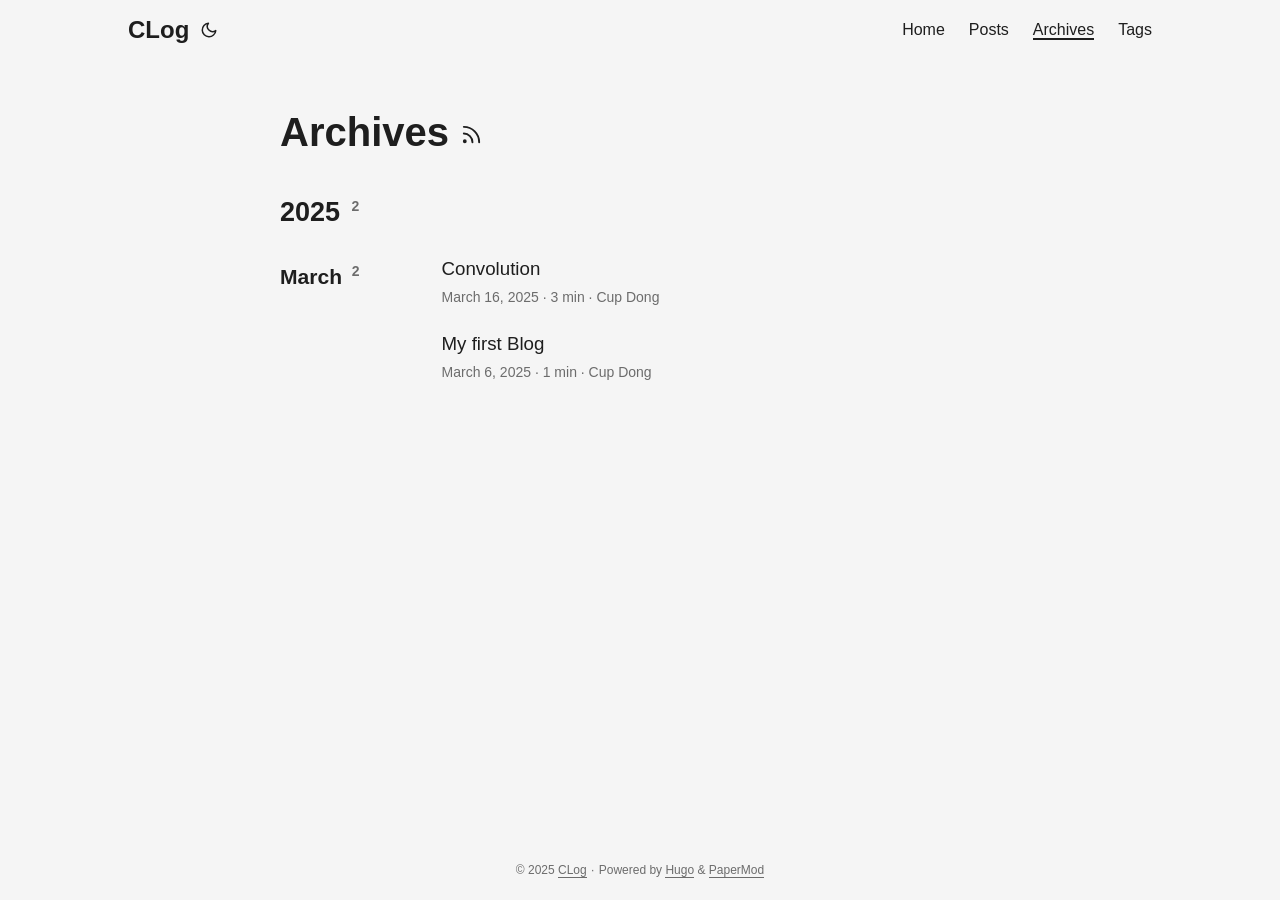
<file: archives/index.html>
<!DOCTYPE html>
<html lang="en" dir="auto">

<head><meta charset="utf-8">
<meta http-equiv="X-UA-Compatible" content="IE=edge">
<meta name="viewport" content="width=device-width, initial-scale=1, shrink-to-fit=no">
<meta name="robots" content="index, follow">
<title>Archives | CLog</title>
<meta name="keywords" content="">
<meta name="description" content="archives">
<meta name="author" content="Cup Dong">
<link rel="canonical" href="https://cypriumcuprum.github.io/archives/">
<link crossorigin="anonymous" href="/assets/css/stylesheet.css" rel="preload stylesheet" as="style">
<link rel="icon" href="https://cypriumcuprum.github.io/favicon.ico">
<link rel="icon" type="image/png" sizes="16x16" href="https://cypriumcuprum.github.io/favicon-16x16.png">
<link rel="icon" type="image/png" sizes="32x32" href="https://cypriumcuprum.github.io/favicon-32x32.png">
<link rel="apple-touch-icon" href="https://cypriumcuprum.github.io/apple-touch-icon.png">
<link rel="mask-icon" href="https://cypriumcuprum.github.io/safari-pinned-tab.svg">
<meta name="theme-color" content="#2e2e33">
<meta name="msapplication-TileColor" content="#2e2e33">
<link rel="alternate" hreflang="en" href="https://cypriumcuprum.github.io/archives/">
<noscript>
    <style>
        #theme-toggle,
        .top-link {
            display: none;
        }

    </style>
    <style>
        @media (prefers-color-scheme: dark) {
            :root {
                --theme: rgb(29, 30, 32);
                --entry: rgb(46, 46, 51);
                --primary: rgb(218, 218, 219);
                --secondary: rgb(155, 156, 157);
                --tertiary: rgb(65, 66, 68);
                --content: rgb(196, 196, 197);
                --code-block-bg: rgb(46, 46, 51);
                --code-bg: rgb(55, 56, 62);
                --border: rgb(51, 51, 51);
            }

            .list {
                background: var(--theme);
            }

            .list:not(.dark)::-webkit-scrollbar-track {
                background: 0 0;
            }

            .list:not(.dark)::-webkit-scrollbar-thumb {
                border-color: var(--theme);
            }
        }

    </style>
</noscript><meta property="og:url" content="https://cypriumcuprum.github.io/archives/">
  <meta property="og:site_name" content="CLog">
  <meta property="og:title" content="Archives">
  <meta property="og:description" content="archives">
  <meta property="og:locale" content="vi">
  <meta property="og:type" content="article">
<meta name="twitter:card" content="summary">
<meta name="twitter:title" content="Archives">
<meta name="twitter:description" content="archives">


<script type="application/ld+json">
{
  "@context": "https://schema.org",
  "@type": "BreadcrumbList",
  "itemListElement": [
    {
      "@type": "ListItem",
      "position":  1 ,
      "name": "Archives",
      "item": "https://cypriumcuprum.github.io/archives/"
    }
  ]
}
</script>
<script type="application/ld+json">
{
  "@context": "https://schema.org",
  "@type": "BlogPosting",
  "headline": "Archives",
  "name": "Archives",
  "description": "archives",
  "keywords": [
    
  ],
  "articleBody": "",
  "wordCount" : "0",
  "inLanguage": "en",
  "datePublished": "0001-01-01T00:00:00Z",
  "dateModified": "0001-01-01T00:00:00Z",
  "author":{
    "@type": "Person",
    "name": "Cup Dong"
  },
  "mainEntityOfPage": {
    "@type": "WebPage",
    "@id": "https://cypriumcuprum.github.io/archives/"
  },
  "publisher": {
    "@type": "Organization",
    "name": "CLog",
    "logo": {
      "@type": "ImageObject",
      "url": "https://cypriumcuprum.github.io/favicon.ico"
    }
  }
}
</script>
</head>

<body class="list" id="top">
<script>
    if (localStorage.getItem("pref-theme") === "dark") {
        document.body.classList.add('dark');
    } else if (localStorage.getItem("pref-theme") === "light") {
        document.body.classList.remove('dark')
    } else if (window.matchMedia('(prefers-color-scheme: dark)').matches) {
        document.body.classList.add('dark');
    }

</script>

<header class="header">
    <nav class="nav">
        <div class="logo">
            <a href="https://cypriumcuprum.github.io/" accesskey="h" title="CLog (Alt + H)">CLog</a>
            <div class="logo-switches">
                <button id="theme-toggle" accesskey="t" title="(Alt + T)" aria-label="Toggle theme">
                    <svg id="moon" xmlns="http://www.w3.org/2000/svg" width="24" height="18" viewBox="0 0 24 24"
                        fill="none" stroke="currentColor" stroke-width="2" stroke-linecap="round"
                        stroke-linejoin="round">
                        <path d="M21 12.79A9 9 0 1 1 11.21 3 7 7 0 0 0 21 12.79z"></path>
                    </svg>
                    <svg id="sun" xmlns="http://www.w3.org/2000/svg" width="24" height="18" viewBox="0 0 24 24"
                        fill="none" stroke="currentColor" stroke-width="2" stroke-linecap="round"
                        stroke-linejoin="round">
                        <circle cx="12" cy="12" r="5"></circle>
                        <line x1="12" y1="1" x2="12" y2="3"></line>
                        <line x1="12" y1="21" x2="12" y2="23"></line>
                        <line x1="4.22" y1="4.22" x2="5.64" y2="5.64"></line>
                        <line x1="18.36" y1="18.36" x2="19.78" y2="19.78"></line>
                        <line x1="1" y1="12" x2="3" y2="12"></line>
                        <line x1="21" y1="12" x2="23" y2="12"></line>
                        <line x1="4.22" y1="19.78" x2="5.64" y2="18.36"></line>
                        <line x1="18.36" y1="5.64" x2="19.78" y2="4.22"></line>
                    </svg>
                </button>
            </div>
        </div>
        <ul id="menu">
            <li>
                <a href="https://cypriumcuprum.github.io/" title="Home">
                    <span>Home</span>
                </a>
            </li>
            <li>
                <a href="https://cypriumcuprum.github.io/posts/" title="Posts">
                    <span>Posts</span>
                </a>
            </li>
            <li>
                <a href="https://cypriumcuprum.github.io/archives/" title="Archives">
                    <span class="active">Archives</span>
                </a>
            </li>
            <li>
                <a href="https://cypriumcuprum.github.io/tags/" title="Tags">
                    <span>Tags</span>
                </a>
            </li>
        </ul>
    </nav>
</header>
<main class="main">

<header class="page-header">
  <h1>
    Archives
    <a href="/index.xml" title="RSS" aria-label="RSS">
      <svg xmlns="http://www.w3.org/2000/svg" viewBox="0 0 24 24" fill="none" stroke="currentColor" stroke-width="2"
        stroke-linecap="round" stroke-linejoin="round" height="23">
        <path d="M4 11a9 9 0 0 1 9 9" />
        <path d="M4 4a16 16 0 0 1 16 16" />
        <circle cx="5" cy="19" r="1" />
      </svg>
    </a>
  </h1>
</header>
<div class="archive-year">
  <h2 class="archive-year-header" id="2025">
    <a class="archive-header-link" href="#2025">2025</a>
    <sup class="archive-count">&nbsp;2</sup>
  </h2>
  <div class="archive-month">
    <h3 class="archive-month-header" id="2025-March">
      <a class="archive-header-link" href="#2025-March">March</a>
      <sup class="archive-count">&nbsp;2</sup>
    </h3>
    <div class="archive-posts">
      <div class="archive-entry">
        <h3 class="archive-entry-title entry-hint-parent">Convolution
        </h3>
        <div class="archive-meta"><span title='2025-03-16 00:00:00 +0000 UTC'>March 16, 2025</span>&nbsp;·&nbsp;3 min&nbsp;·&nbsp;Cup Dong</div>
        <a class="entry-link" aria-label="post link to Convolution" href="https://cypriumcuprum.github.io/posts/aroundcnn/"></a>
      </div>
      <div class="archive-entry">
        <h3 class="archive-entry-title entry-hint-parent">My first Blog
        </h3>
        <div class="archive-meta"><span title='2025-03-06 00:00:00 +0000 UTC'>March 6, 2025</span>&nbsp;·&nbsp;1 min&nbsp;·&nbsp;Cup Dong</div>
        <a class="entry-link" aria-label="post link to My first Blog" href="https://cypriumcuprum.github.io/posts/aboutme/"></a>
      </div>
    </div>
  </div>
</div>
    </main>
    
<footer class="footer">
        <span>&copy; 2025 <a href="https://cypriumcuprum.github.io/">CLog</a></span> · 

    <span>
        Powered by
        <a href="https://gohugo.io/" rel="noopener noreferrer" target="_blank">Hugo</a> &
        <a href="https://github.com/adityatelange/hugo-PaperMod/" rel="noopener" target="_blank">PaperMod</a>
    </span>
</footer>
<a href="#top" aria-label="go to top" title="Go to Top (Alt + G)" class="top-link" id="top-link" accesskey="g">
    <svg xmlns="http://www.w3.org/2000/svg" viewBox="0 0 12 6" fill="currentColor">
        <path d="M12 6H0l6-6z" />
    </svg>
</a>

<script>
    let menu = document.getElementById('menu')
    if (menu) {
        menu.scrollLeft = localStorage.getItem("menu-scroll-position");
        menu.onscroll = function () {
            localStorage.setItem("menu-scroll-position", menu.scrollLeft);
        }
    }

    document.querySelectorAll('a[href^="#"]').forEach(anchor => {
        anchor.addEventListener("click", function (e) {
            e.preventDefault();
            var id = this.getAttribute("href").substr(1);
            if (!window.matchMedia('(prefers-reduced-motion: reduce)').matches) {
                document.querySelector(`[id='${decodeURIComponent(id)}']`).scrollIntoView({
                    behavior: "smooth"
                });
            } else {
                document.querySelector(`[id='${decodeURIComponent(id)}']`).scrollIntoView();
            }
            if (id === "top") {
                history.replaceState(null, null, " ");
            } else {
                history.pushState(null, null, `#${id}`);
            }
        });
    });

</script>
<script>
    var mybutton = document.getElementById("top-link");
    window.onscroll = function () {
        if (document.body.scrollTop > 800 || document.documentElement.scrollTop > 800) {
            mybutton.style.visibility = "visible";
            mybutton.style.opacity = "1";
        } else {
            mybutton.style.visibility = "hidden";
            mybutton.style.opacity = "0";
        }
    };

</script>
<script>
    document.getElementById("theme-toggle").addEventListener("click", () => {
        if (document.body.className.includes("dark")) {
            document.body.classList.remove('dark');
            localStorage.setItem("pref-theme", 'light');
        } else {
            document.body.classList.add('dark');
            localStorage.setItem("pref-theme", 'dark');
        }
    })

</script>
</body>

</html>
</file>
<file: assets/css/stylesheet.css>
/*
  PaperMod v8+
  License: MIT https://github.com/adityatelange/hugo-PaperMod/blob/master/LICENSE
  Copyright (c) 2020 nanxiaobei and adityatelange
  Copyright (c) 2021-2025 adityatelange
*/
:root{--gap:24px;--content-gap:20px;--nav-width:1024px;--main-width:720px;--header-height:60px;--footer-height:60px;--radius:8px;--theme:rgb(255, 255, 255);--entry:rgb(255, 255, 255);--primary:rgb(30, 30, 30);--secondary:rgb(108, 108, 108);--tertiary:rgb(214, 214, 214);--content:rgb(31, 31, 31);--code-block-bg:rgb(28, 29, 33);--code-bg:rgb(245, 245, 245);--border:rgb(238, 238, 238)}.dark{--theme:rgb(29, 30, 32);--entry:rgb(46, 46, 51);--primary:rgb(218, 218, 219);--secondary:rgb(155, 156, 157);--tertiary:rgb(65, 66, 68);--content:rgb(196, 196, 197);--code-block-bg:rgb(46, 46, 51);--code-bg:rgb(55, 56, 62);--border:rgb(51, 51, 51)}.list{background:var(--code-bg)}.dark.list{background:var(--theme)}*,::after,::before{box-sizing:border-box}html{-webkit-tap-highlight-color:transparent;overflow-y:scroll;-webkit-text-size-adjust:100%;text-size-adjust:100%}a,button,body,h1,h2,h3,h4,h5,h6{color:var(--primary)}body{font-family:-apple-system,BlinkMacSystemFont,segoe ui,Roboto,Oxygen,Ubuntu,Cantarell,open sans,helvetica neue,sans-serif;font-size:18px;line-height:1.6;word-break:break-word;background:var(--theme)}article,aside,figcaption,figure,footer,header,hgroup,main,nav,section,table{display:block}h1,h2,h3,h4,h5,h6{line-height:1.2}h1,h2,h3,h4,h5,h6,p{margin-top:0;margin-bottom:0}ul{padding:0}a{text-decoration:none}body,figure,ul{margin:0}table{width:100%;border-collapse:collapse;border-spacing:0;overflow-x:auto;word-break:keep-all}button,input,textarea{padding:0;font:inherit;background:0 0;border:0}input,textarea{outline:0}button,input[type=button],input[type=submit]{cursor:pointer}input:-webkit-autofill,textarea:-webkit-autofill{box-shadow:0 0 0 50px var(--theme)inset}img{display:block;max-width:100%}.not-found{position:absolute;left:0;right:0;display:flex;align-items:center;justify-content:center;height:80%;font-size:160px;font-weight:700}.archive-posts{width:100%;font-size:16px}.archive-year{margin-top:40px}.archive-year:not(:last-of-type){border-bottom:2px solid var(--border)}.archive-month{display:flex;align-items:flex-start;padding:10px 0}.archive-month-header{margin:25px 0;width:200px}.archive-month:not(:last-of-type){border-bottom:1px solid var(--border)}.archive-entry{position:relative;padding:5px;margin:10px 0}.archive-entry-title{margin:5px 0;font-weight:400}.archive-count,.archive-meta{color:var(--secondary);font-size:14px}.footer,.top-link{font-size:12px;color:var(--secondary)}.footer{max-width:calc(var(--main-width) + var(--gap) * 2);margin:auto;padding:calc((var(--footer-height) - var(--gap))/2)var(--gap);text-align:center;line-height:24px}.footer span{margin-inline-start:1px;margin-inline-end:1px}.footer span:last-child{white-space:nowrap}.footer a{color:inherit;border-bottom:1px solid var(--secondary)}.footer a:hover{border-bottom:1px solid var(--primary)}.top-link{visibility:hidden;position:fixed;bottom:60px;right:30px;z-index:99;background:var(--tertiary);width:42px;height:42px;padding:12px;border-radius:64px;transition:visibility .5s,opacity .8s linear}.top-link,.top-link svg{filter:drop-shadow(0 0 0 var(--theme))}.footer a:hover,.top-link:hover{color:var(--primary)}.top-link:focus,#theme-toggle:focus{outline:0}.nav{display:flex;flex-wrap:wrap;justify-content:space-between;max-width:calc(var(--nav-width) + var(--gap) * 2);margin-inline-start:auto;margin-inline-end:auto;line-height:var(--header-height)}.nav a{display:block}.logo,#menu{display:flex;margin:auto var(--gap)}.logo{flex-wrap:inherit}.logo a{font-size:24px;font-weight:700}.logo a img,.logo a svg{display:inline;vertical-align:middle;pointer-events:none;transform:translate(0,-10%);border-radius:6px;margin-inline-end:8px}button#theme-toggle{font-size:26px;margin:auto 4px}body.dark #moon{vertical-align:middle;display:none}body:not(.dark) #sun{display:none}#menu{list-style:none;word-break:keep-all;overflow-x:auto;white-space:nowrap}#menu li+li{margin-inline-start:var(--gap)}#menu a{font-size:16px}#menu .active{font-weight:500;border-bottom:2px solid}.lang-switch li,.lang-switch ul,.logo-switches{display:inline-flex;margin:auto 4px}.lang-switch{display:flex;flex-wrap:inherit}.lang-switch a{margin:auto 3px;font-size:16px;font-weight:500}.logo-switches{flex-wrap:inherit}.main{position:relative;min-height:calc(100vh - var(--header-height) - var(--footer-height));max-width:calc(var(--main-width) + var(--gap) * 2);margin:auto;padding:var(--gap)}.page-header h1{font-size:40px}.pagination{display:flex}.pagination a{color:var(--theme);font-size:13px;line-height:36px;background:var(--primary);border-radius:calc(36px/2);padding:0 16px}.pagination .next{margin-inline-start:auto}.social-icons a{display:inline-flex;padding:10px}.social-icons a svg{height:26px;width:26px}code{direction:ltr}div.highlight,pre{position:relative}.copy-code{display:none;position:absolute;top:4px;right:4px;color:rgba(255,255,255,.8);background:rgba(78,78,78,.8);border-radius:var(--radius);padding:0 5px;font-size:14px;user-select:none}div.highlight:hover .copy-code,pre:hover .copy-code{display:block}.first-entry{position:relative;display:flex;flex-direction:column;justify-content:center;min-height:320px;margin:var(--gap)0 calc(var(--gap) * 2)}.first-entry .entry-header{overflow:hidden;display:-webkit-box;-webkit-box-orient:vertical;-webkit-line-clamp:3}.first-entry .entry-header h1{font-size:34px;line-height:1.3}.first-entry .entry-content{margin:14px 0;font-size:16px;-webkit-line-clamp:3}.first-entry .entry-footer{font-size:14px}.home-info .entry-content{-webkit-line-clamp:unset}.post-entry{position:relative;margin-bottom:var(--gap);padding:var(--gap);background:var(--entry);border-radius:var(--radius);transition:transform .1s;border:1px solid var(--border)}.post-entry:active{transform:scale(.96)}.tag-entry .entry-cover{display:none}.entry-header h2{font-size:24px;line-height:1.3}.entry-content{margin:8px 0;color:var(--secondary);font-size:14px;line-height:1.6;overflow:hidden;display:-webkit-box;-webkit-box-orient:vertical;-webkit-line-clamp:2}.entry-footer{color:var(--secondary);font-size:13px}.entry-link{position:absolute;left:0;right:0;top:0;bottom:0}.entry-hint{color:var(--secondary)}.entry-hint-parent{display:flex;justify-content:space-between}.entry-cover{font-size:14px;margin-bottom:var(--gap);text-align:center}.entry-cover img{border-radius:var(--radius);pointer-events:none;width:100%;height:auto}.entry-cover a{color:var(--secondary);box-shadow:0 1px 0 var(--primary)}.page-header,.post-header{margin:24px auto var(--content-gap)}.post-title{margin-bottom:2px;font-size:40px}.post-description{margin-top:10px;margin-bottom:5px}.post-meta,.breadcrumbs{color:var(--secondary);font-size:14px;display:flex;flex-wrap:wrap}.post-meta .i18n_list li{display:inline-flex;list-style:none;margin:auto 3px;box-shadow:0 1px 0 var(--secondary)}.breadcrumbs a{font-size:16px}.post-content{color:var(--content)}.post-content h3,.post-content h4,.post-content h5,.post-content h6{margin:24px 0 16px}.post-content h1{margin:40px auto 32px;font-size:40px}.post-content h2{margin:32px auto 24px;font-size:32px}.post-content h3{font-size:24px}.post-content h4{font-size:16px}.post-content h5{font-size:14px}.post-content h6{font-size:12px}.post-content a,.toc a:hover{box-shadow:0 1px;box-decoration-break:clone;-webkit-box-decoration-break:clone}.post-content a code{margin:auto 0;border-radius:0;box-shadow:0 -1px 0 var(--primary)inset}.post-content del{text-decoration:line-through}.post-content dl,.post-content ol,.post-content p,.post-content figure,.post-content ul{margin-bottom:var(--content-gap)}.post-content ol,.post-content ul{padding-inline-start:20px}.post-content li{margin-top:5px}.post-content li p{margin-bottom:0}.post-content dl{display:flex;flex-wrap:wrap;margin:0}.post-content dt{width:25%;font-weight:700}.post-content dd{width:75%;margin-inline-start:0;padding-inline-start:10px}.post-content dd~dd,.post-content dt~dt{margin-top:10px}.post-content table{margin-bottom:var(--content-gap)}.post-content table th,.post-content table:not(.highlighttable,.highlight table,.gist .highlight) td{min-width:80px;padding:8px 5px;line-height:1.5;border-bottom:1px solid var(--border)}.post-content table th{text-align:start}.post-content table:not(.highlighttable) td code:only-child{margin:auto 0}.post-content .highlight table{border-radius:var(--radius)}.post-content .highlight:not(table){margin:10px auto;background:var(--code-block-bg)!important;border-radius:var(--radius);direction:ltr}.post-content li>.highlight{margin-inline-end:0}.post-content ul pre{margin-inline-start:calc(var(--gap) * -2)}.post-content .highlight pre{margin:0}.post-content .highlighttable{table-layout:fixed}.post-content .highlighttable td:first-child{width:40px}.post-content .highlighttable td .linenodiv{padding-inline-end:0!important}.post-content .highlighttable td .highlight,.post-content .highlighttable td .linenodiv pre{margin-bottom:0}.post-content code{margin:auto 4px;padding:4px 6px;font-size:.78em;line-height:1.5;background:var(--code-bg);border-radius:2px}.post-content pre code{display:grid;margin:auto 0;padding:10px;color:#d5d5d6;background:var(--code-block-bg)!important;border-radius:var(--radius);overflow-x:auto;word-break:break-all}.post-content blockquote{margin:20px 0;padding:0 14px;border-inline-start:3px solid var(--primary)}.post-content hr{margin:30px 0;height:2px;background:var(--tertiary);border:0}.post-content iframe{max-width:100%}.post-content img{border-radius:4px;margin:1rem 0}.post-content img[src*="#center"]{margin:1rem auto}.post-content figure.align-center{text-align:center}.post-content figure>figcaption{color:var(--primary);font-size:16px;font-weight:700;margin:8px 0 16px}.post-content figure>figcaption>p{color:var(--secondary);font-size:14px;font-weight:400}.toc{margin:0 2px 40px;border:1px solid var(--border);background:var(--code-bg);border-radius:var(--radius);padding:.4em}.dark .toc{background:var(--entry)}.toc details summary{cursor:zoom-in;margin-inline-start:10px;user-select:none}.toc details[open] summary{cursor:zoom-out}.toc .details{display:inline;font-weight:500}.toc .inner{margin:5px 20px 0;padding:0 10px;opacity:.9}.toc li ul{margin-inline-start:var(--gap)}.toc summary:focus{outline:0}.post-footer{margin-top:56px}.post-footer>*{margin-bottom:10px}.post-tags{display:flex;flex-wrap:wrap;gap:10px}.post-tags li{display:inline-block}.post-tags a,.share-buttons,.paginav{border-radius:var(--radius);background:var(--code-bg);border:1px solid var(--border)}.post-tags a{display:block;padding:0 14px;color:var(--secondary);font-size:14px;line-height:34px;background:var(--code-bg)}.post-tags a:hover,.paginav a:hover{background:var(--border)}.share-buttons{padding:10px;display:flex;justify-content:center;overflow-x:auto;gap:10px}.share-buttons li,.share-buttons a{display:inline-flex}.share-buttons a:not(:last-of-type){margin-inline-end:12px}h1:hover .anchor,h2:hover .anchor,h3:hover .anchor,h4:hover .anchor,h5:hover .anchor,h6:hover .anchor{display:inline-flex;color:var(--secondary);margin-inline-start:8px;font-weight:500;user-select:none}.paginav{display:flex;line-height:30px}.paginav a{padding-inline-start:14px;padding-inline-end:14px;border-radius:var(--radius)}.paginav .title{letter-spacing:1px;text-transform:uppercase;font-size:small;color:var(--secondary)}.paginav .prev,.paginav .next{width:50%}.paginav span:hover:not(.title){box-shadow:0 1px}.paginav .next{margin-inline-start:auto;text-align:right}[dir=rtl] .paginav .next{text-align:left}h1>a>svg{display:inline}img.in-text{display:inline;margin:auto}.buttons,.main .profile{display:flex;justify-content:center}.main .profile{align-items:center;min-height:calc(100vh - var(--header-height) - var(--footer-height) - (var(--gap) * 2));text-align:center}.profile .profile_inner{display:flex;flex-direction:column;align-items:center;gap:10px}.profile img{border-radius:50%}.buttons{flex-wrap:wrap;max-width:400px}.button{background:var(--tertiary);border-radius:var(--radius);margin:8px;padding:6px;transition:transform .1s}.button-inner{padding:0 8px}.button:active{transform:scale(.96)}#searchbox input{padding:4px 10px;width:100%;color:var(--primary);font-weight:700;border:2px solid var(--tertiary);border-radius:var(--radius)}#searchbox input:focus{border-color:var(--secondary)}#searchResults li{list-style:none;border-radius:var(--radius);padding:10px;margin:10px 0;position:relative;font-weight:500}#searchResults{margin:10px 0;width:100%}#searchResults li:active{transition:transform .1s;transform:scale(.98)}#searchResults a{position:absolute;width:100%;height:100%;top:0;left:0;outline:none}#searchResults .focus{transform:scale(.98);border:2px solid var(--tertiary)}.terms-tags li{display:inline-block;margin:10px;font-weight:500}.terms-tags a{display:block;padding:3px 10px;background:var(--tertiary);border-radius:6px;transition:transform .1s}.terms-tags a:active{background:var(--tertiary);transform:scale(.96)}.bg{color:#cad3f5;background-color:#24273a}.chroma{color:#cad3f5;background-color:#24273a}.chroma .x{}.chroma .err{color:#ed8796}.chroma .cl{}.chroma .lnlinks{outline:none;text-decoration:none;color:inherit}.chroma .lntd{vertical-align:top;padding:0;margin:0;border:0}.chroma .lntable{border-spacing:0;padding:0;margin:0;border:0}.chroma .hl{background-color:#474733}.chroma .lnt{white-space:pre;-webkit-user-select:none;user-select:none;margin-right:.4em;padding:0 .4em;color:#8087a2}.chroma .ln{white-space:pre;-webkit-user-select:none;user-select:none;margin-right:.4em;padding:0 .4em;color:#8087a2}.chroma .line{display:flex}.chroma .k{color:#c6a0f6}.chroma .kc{color:#f5a97f}.chroma .kd{color:#ed8796}.chroma .kn{color:#8bd5ca}.chroma .kp{color:#c6a0f6}.chroma .kr{color:#c6a0f6}.chroma .kt{color:#ed8796}.chroma .n{}.chroma .na{color:#8aadf4}.chroma .nb{color:#91d7e3}.chroma .bp{color:#91d7e3}.chroma .nc{color:#eed49f}.chroma .no{color:#eed49f}.chroma .nd{color:#8aadf4;font-weight:700}.chroma .ni{color:#8bd5ca}.chroma .ne{color:#f5a97f}.chroma .nf{color:#8aadf4}.chroma .fm{color:#8aadf4}.chroma .nl{color:#91d7e3}.chroma .nn{color:#f5a97f}.chroma .nx{}.chroma .py{color:#f5a97f}.chroma .nt{color:#c6a0f6}.chroma .nv{color:#f4dbd6}.chroma .vc{color:#f4dbd6}.chroma .vg{color:#f4dbd6}.chroma .vi{color:#f4dbd6}.chroma .vm{color:#f4dbd6}.chroma .l{}.chroma .ld{}.chroma .s{color:#a6da95}.chroma .sa{color:#ed8796}.chroma .sb{color:#a6da95}.chroma .sc{color:#a6da95}.chroma .dl{color:#8aadf4}.chroma .sd{color:#6e738d}.chroma .s2{color:#a6da95}.chroma .se{color:#8aadf4}.chroma .sh{color:#6e738d}.chroma .si{color:#a6da95}.chroma .sx{color:#a6da95}.chroma .sr{color:#8bd5ca}.chroma .s1{color:#a6da95}.chroma .ss{color:#a6da95}.chroma .m{color:#f5a97f}.chroma .mb{color:#f5a97f}.chroma .mf{color:#f5a97f}.chroma .mh{color:#f5a97f}.chroma .mi{color:#f5a97f}.chroma .il{color:#f5a97f}.chroma .mo{color:#f5a97f}.chroma .o{color:#91d7e3;font-weight:700}.chroma .ow{color:#91d7e3;font-weight:700}.chroma .p{}.chroma .c{color:#6e738d;font-style:italic}.chroma .ch{color:#6e738d;font-style:italic}.chroma .cm{color:#6e738d;font-style:italic}.chroma .c1{color:#6e738d;font-style:italic}.chroma .cs{color:#6e738d;font-style:italic}.chroma .cp{color:#6e738d;font-style:italic}.chroma .cpf{color:#6e738d;font-weight:700;font-style:italic}.chroma .g{}.chroma .gd{color:#ed8796;background-color:#363a4f}.chroma .ge{font-style:italic}.chroma .gr{color:#ed8796}.chroma .gh{color:#f5a97f;font-weight:700}.chroma .gi{color:#a6da95;background-color:#363a4f}.chroma .go{}.chroma .gp{}.chroma .gs{font-weight:700}.chroma .gu{color:#f5a97f;font-weight:700}.chroma .gt{color:#ed8796}.chroma .gl{text-decoration:underline}.chroma .w{}.chroma{background-color:unset!important}.chroma .hl{display:flex}.chroma .lnt{padding:0 0 0 12px}.highlight pre.chroma code{padding:8px 0}.highlight pre.chroma .line .cl,.chroma .ln{padding:0 10px}.chroma .lntd:last-of-type{width:100%}::-webkit-scrollbar-track{background:0 0}.list:not(.dark)::-webkit-scrollbar-track{background:var(--code-bg)}::-webkit-scrollbar-thumb{background:var(--tertiary);border:5px solid var(--theme);border-radius:var(--radius)}.list:not(.dark)::-webkit-scrollbar-thumb{border:5px solid var(--code-bg)}::-webkit-scrollbar-thumb:hover{background:var(--secondary)}::-webkit-scrollbar:not(.highlighttable,.highlight table,.gist .highlight){background:var(--theme)}.post-content .highlighttable td .highlight pre code::-webkit-scrollbar{display:none}.post-content :not(table) ::-webkit-scrollbar-thumb{border:2px solid var(--code-block-bg);background:#717175}.post-content :not(table) ::-webkit-scrollbar-thumb:hover{background:#a3a3a5}.gist table::-webkit-scrollbar-thumb{border:2px solid #fff;background:#adadad}.gist table::-webkit-scrollbar-thumb:hover{background:#707070}.post-content table::-webkit-scrollbar-thumb{border-width:2px}@media screen and (min-width:768px){::-webkit-scrollbar{width:19px;height:11px}}@media screen and (max-width:768px){:root{--gap:14px}.profile img{transform:scale(.85)}.first-entry{min-height:260px}.archive-month{flex-direction:column}.archive-year{margin-top:20px}.footer{padding:calc((var(--footer-height) - var(--gap) - 10px)/2)var(--gap)}}@media screen and (max-width:900px){.list .top-link{transform:translateY(-5rem)}}@media screen and (max-width:340px){.share-buttons{justify-content:unset}}@media(prefers-reduced-motion){.terms-tags a:active,.button:active,.post-entry:active,.top-link,#searchResults .focus,#searchResults li:active{transform:none}}main div.post-content p{font-size:12pt}
</file>
